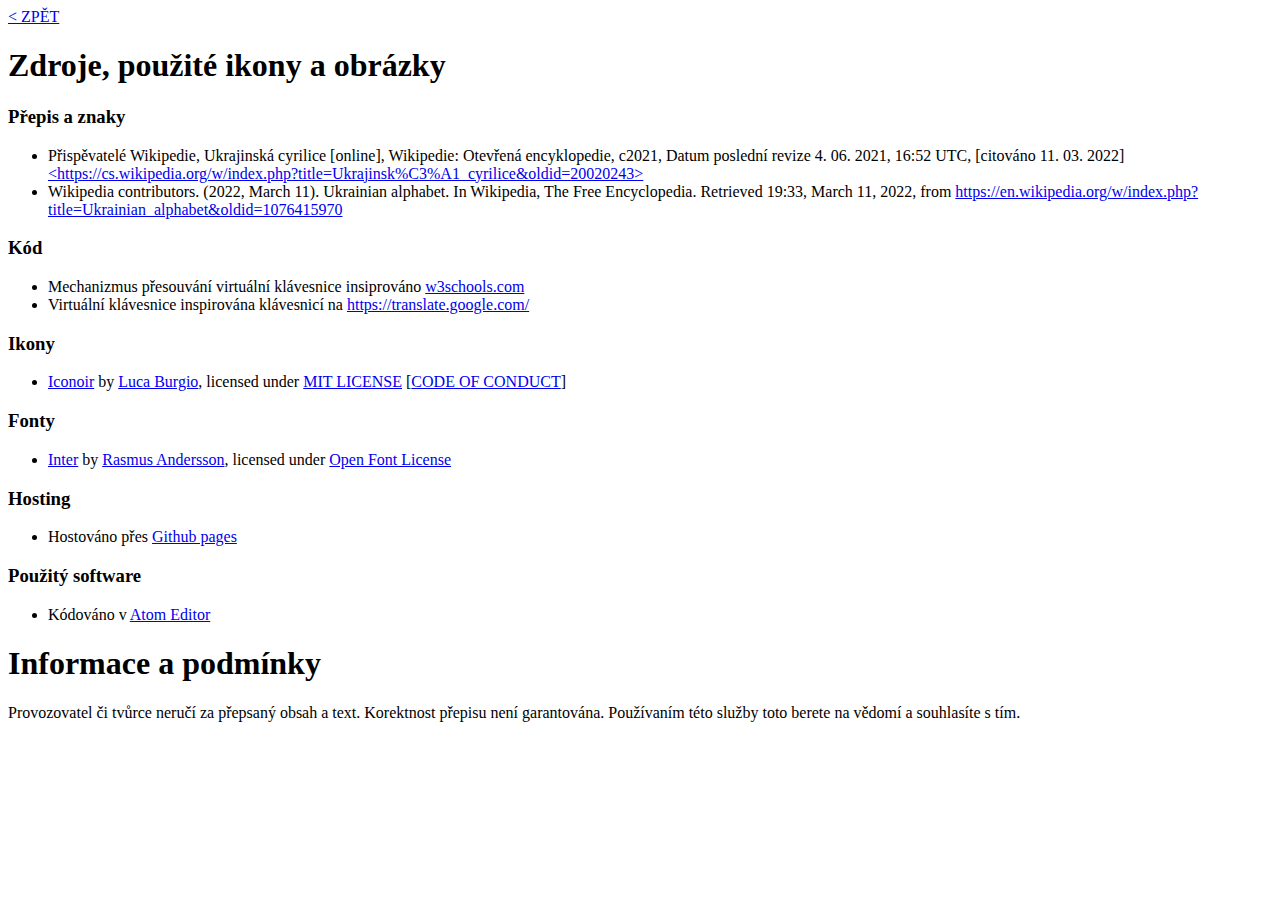
<file: info.html>
<!DOCTYPE html>
<html lang="cs">
<head>
  <meta charset="UTF-8">
  <meta name="viewport" content="width=device-width, initial-scale=1.0">
  <meta http-equiv="X-UA-Compatible" content="ie=edge">
  <title>ZDROJE A PODMÍNKY | Přepisový překladač</title>
</head>
<body>
  <a href="./">&LT; ZPĚT</a>
  <h1>Zdroje, použité ikony a obrázky</h1>
  <h3>Přepis a znaky</h3>
  <ul>
    <li>Přispěvatelé Wikipedie, Ukrajinská cyrilice [online], Wikipedie: Otevřená encyklopedie, c2021, Datum poslední revize 4. 06. 2021, 16:52 UTC, [citováno 11. 03. 2022] <a href="https://cs.wikipedia.org/w/index.php?title=Ukrajinsk%C3%A1_cyrilice&oldid=20020243">&LT;https://cs.wikipedia.org/w/index.php?title=Ukrajinsk%C3%A1_cyrilice&oldid=20020243&GT;</a></li>
    <li>Wikipedia contributors. (2022, March 11). Ukrainian alphabet. In Wikipedia, The Free Encyclopedia. Retrieved 19:33, March 11, 2022, from <a href="https://en.wikipedia.org/w/index.php?title=Ukrainian_alphabet&oldid=1076415970">https://en.wikipedia.org/w/index.php?title=Ukrainian_alphabet&oldid=1076415970</a></li>
  </ul>
  <h3>Kód</h3>
  <ul>
    <li>Mechanizmus přesouvání virtuální klávesnice insiprováno <a href="https://www.w3schools.com/howto/howto_js_draggable.asp">w3schools.com</a></li>
    <li>Virtuální klávesnice inspirována klávesnicí na <a href="https://translate.google.com/">https://translate.google.com/</a></li>
  </ul>
  <h3>Ikony</h3>
  <ul>
    <li><a href="https://iconoir.com/">Iconoir</a> by <a href="https://twitter.com/burgioluca">Luca Burgio</a>, licensed under <a href="https://github.com/lucaburgio/iconoir/blob/master/LICENSE">MIT LICENSE</a> [<a href="https://github.com/lucaburgio/iconoir/blob/master/CODE_OF_CONDUCT.md">CODE OF CONDUCT</a>]</li>
  </ul>
  <h3>Fonty</h3>
  <ul>
    <li><a href="https://fonts.google.com/specimen/Inter">Inter</a> by <a href="https://github.com/rsms/">Rasmus Andersson</a>, licensed under <a href="https://scripts.sil.org/cms/scripts/page.php?site_id=nrsi&id=OFL">Open Font License</a></li>
  </ul>
  <h3>Hosting</h3>
  <ul>
    <li>Hostováno přes <a href="https://pages.github.com/">Github pages</a></li>
  </ul>
  <h3>Použitý software</h3>
  <ul>
    <li>Kódováno v <a href="https://atom.io/">Atom Editor</a></li>
  </ul>
  <h1>Informace a podmínky</h1>
  <p>Provozovatel či tvůrce neručí za přepsaný obsah a text. Korektnost přepisu není garantována. Používaním této služby toto berete na vědomí a souhlasíte s tím.</p>
</body>
</html>
</file>
